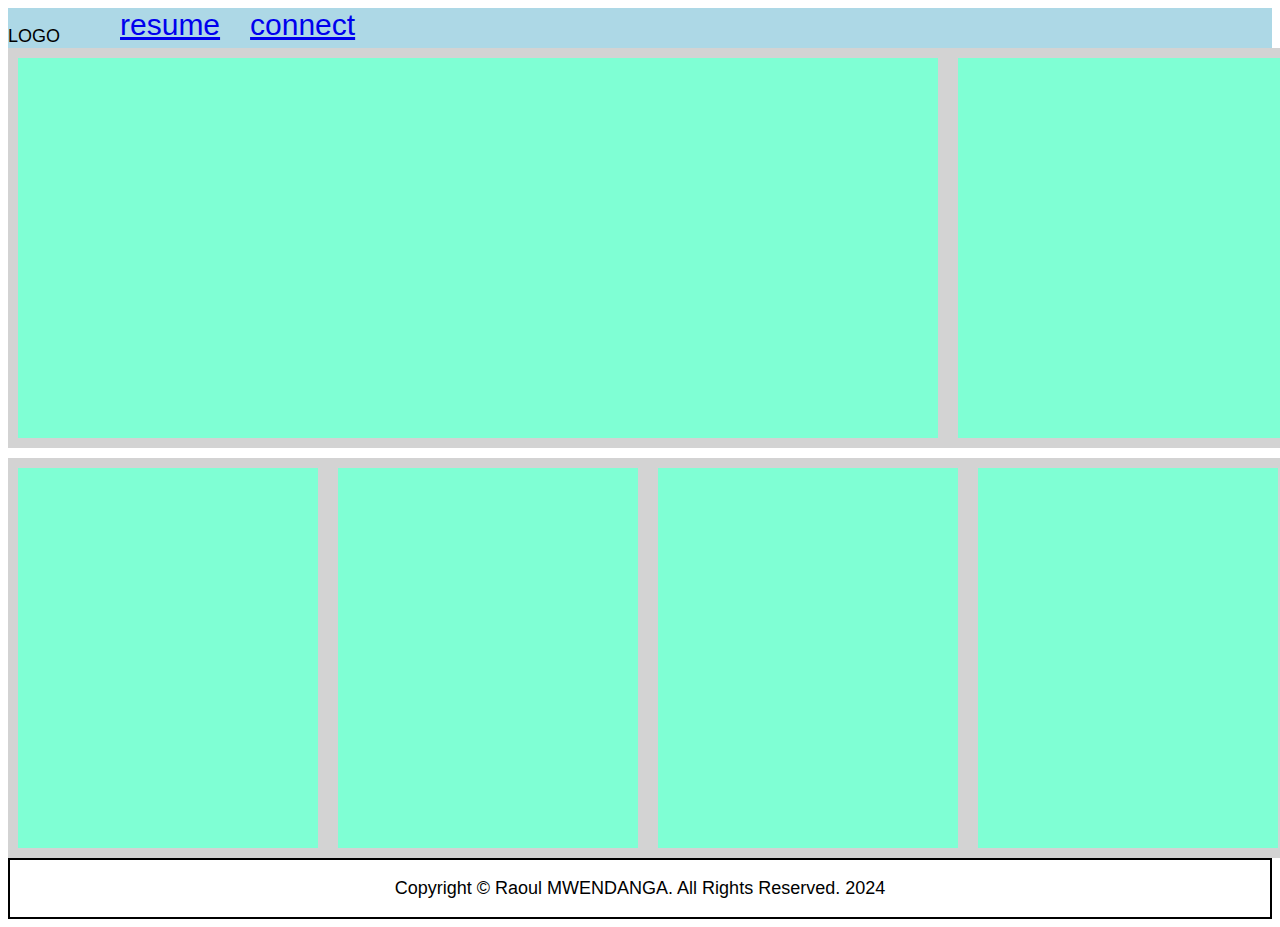
<file: index.html>
<!DOCTYPE html>
<html lang="en">

<head>
    <meta charset="UTF-8" />
    <meta name="viewport" content="width=device-width, initial-scale=1.0" />
    <title>MWENDANGA</title>
    <link rel="stylesheet" href="./style.css" />
    <link rel="preconnect" href="https://fonts.googleapis.com" />
    <link rel="preconnect" href="https://fonts.gstatic.com" crossorigin />
    <link
        href="https://fonts.googleapis.com/css2?family=Averia+Serif+Libre:ital,wght@0,300;0,400;0,700;1,300;1,400;1,700&family=Laila:wght@300;400;500;600;700&family=Noto+Sans+Mono:wght@100..900&display=swap"
        rel="stylesheet" />
</head>

<body>
    <div id="nav-bar"> <!-- NAV BAR -->
        <div class="box logo">
            <p id="logo">LOGO</p>
        </div>
        <div class="box"></div>
        <div class="box"><a href="./public/about.html">resume</a></div>
        <div class="box"><a href="./public/connect.html">connect</a></div>
    </div>

    <main id="main-content"><!-- MAIN -->
        <div class="grid-container"> <!-- grid-container -->
            <div class="first-box">
                <div class="card"></div>
                <div class="card"></div>
            </div>
            <div class="second-box">
                <div class="card"></div>
                <div class="card"></div>
                <div class="card"></div>
                <div class="card"></div>
                <div class="card"></div>
            </div>
        </div>
    </main>

    <footer> <!-- FOOTER -->
        <p>Copyright &copy; Raoul MWENDANGA. All Rights Reserved. 2024</p>
    </footer>

</body>

</html>
</file>
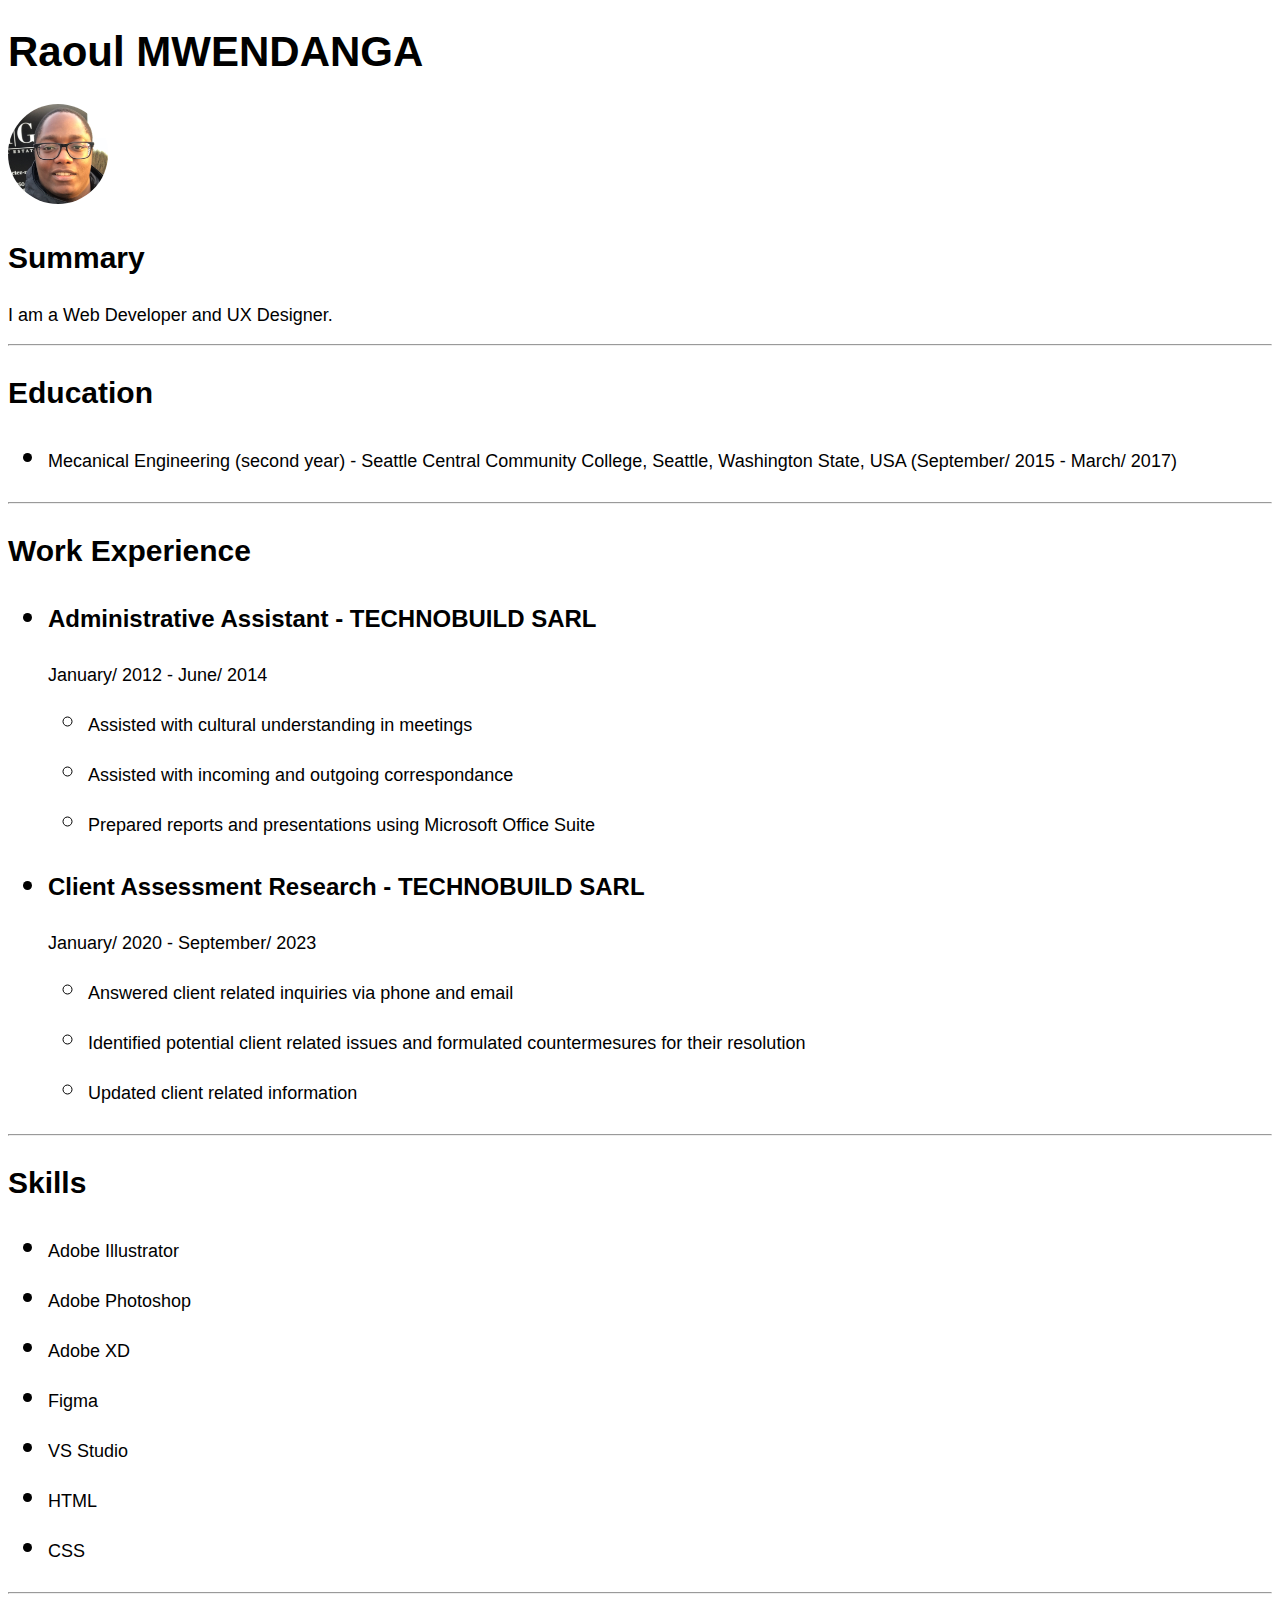
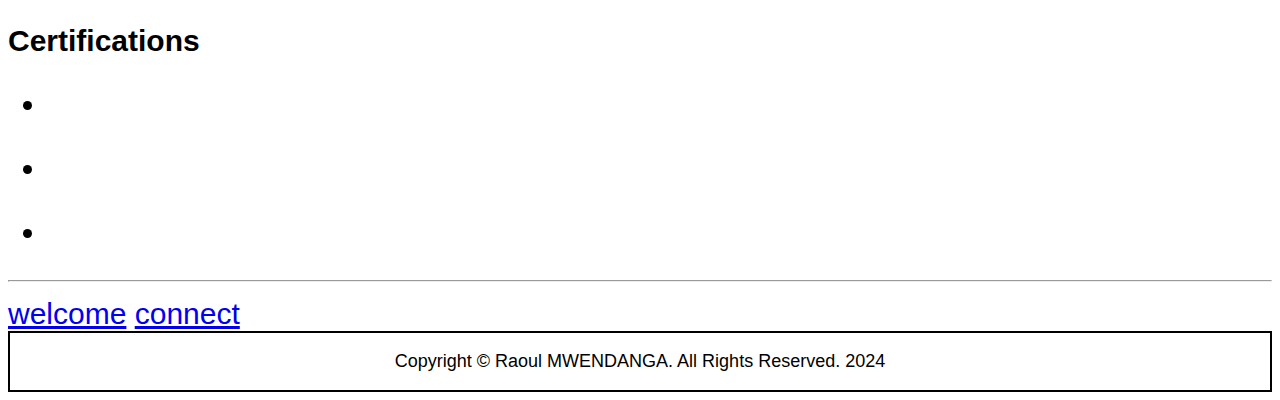
<file: public/about.html>
<!DOCTYPE html>
<html lang="en">

<head>
    <meta charset="UTF-8" />
    <meta name="viewport" content="width=device-width, initial-scale=1.0" />
    <title>MWENDANGA</title>
    <link rel="stylesheet" href="../style.css">
    <link rel="preconnect" href="https://fonts.googleapis.com" />
    <link rel="preconnect" href="https://fonts.gstatic.com" crossorigin />
    <link
        href="https://fonts.googleapis.com/css2?family=Averia+Serif+Libre:ital,wght@0,300;0,400;0,700;1,300;1,400;1,700&family=Laila:wght@300;400;500;600;700&family=Noto+Sans+Mono:wght@100..900&display=swap"
        rel="stylesheet" />
</head>

<body>
    <article class="resume-article">
        <header>
            <h1>Raoul MWENDANGA</h1>
            <img id="raoul-profile" src="../assets/profile_small.JPG" alt="Profile picture of Raoul MWENDANGA">
        </header>
        <h3>Summary</h3>
        <p>I am a Web Developer and UX Designer.</p>
        <hr>
        <h3>Education</h3> <!-- EDUCATION -->
        <ul>
            <li>
                <p>Mecanical Engineering (second year) - Seattle Central Community College, Seattle, Washington State,
                    USA (September/ 2015 - March/ 2017)</p>
            </li>
        </ul>
        <hr>
        <h3>Work Experience</h3> <!-- DETAILS ON WORK EXPERIENCE -->
        <ul>
            <li>
                <h4>Administrative Assistant - TECHNOBUILD SARL</h4> <!-- WORK 2012 to 2014 -->
                <p>January/ 2012 - June/ 2014</p>
                <ul>
                    <li>
                        <p>Assisted with cultural understanding in meetings</p>
                    </li>
                    <li>
                        <p>Assisted with incoming and outgoing correspondance</p>
                    </li>
                    <li>
                        <p>Prepared reports and presentations using Microsoft Office Suite</p>
                    </li>
                </ul>
            </li>
            <li>
                <h4>Client Assessment Research - TECHNOBUILD SARL</h4> <!-- WORK 2020 to 2023 -->
                <p>January/ 2020 - September/ 2023</p>
                <ul>
                    <li>
                        <p>Answered client related inquiries via phone and email</p>
                    </li>
                    <li>
                        <p>Identified potential client related issues and formulated countermesures for their resolution
                        </p>
                    </li>
                    <li>
                        <p>Updated client related information</p>
                    </li>
                </ul>
            </li>
        </ul>
        <hr>
        <h3>Skills</h3> <!-- SKILLS ACQUIRED -->
        <UL>
            <li>
                <p>Adobe Illustrator</p>
            </li>
            <li>
                <p>Adobe Photoshop</p>
            </li>
            <li>
                <p>Adobe XD</p>
            </li>
            <li>
                <p>Figma</p>
            </li>
            <li>
                <p>VS Studio</p>
            </li>
            <li>
                <p>HTML</p>
            </li>
            <li>
                <p>CSS</p>
            </li>
        </UL>
        <hr>
        <h3>Certifications</h3> <!-- CERTIFICATIONS -->
        <ul>
            <li>
                <p></p>
            </li>
            <li>
                <p></p>
            </li>
            <li>
                <p></p>
            </li>
        </ul>


    </article>
    <hr>

    <a href="../index.html">welcome</a>
    <a href="./public/connect.html">connect</a>

    <div id="copyright-bar">
        <footer>
            <p>Copyright &copy; Raoul MWENDANGA. All Rights Reserved. 2024</p>
        </footer>
    </div>

</body>

</html>
</file>
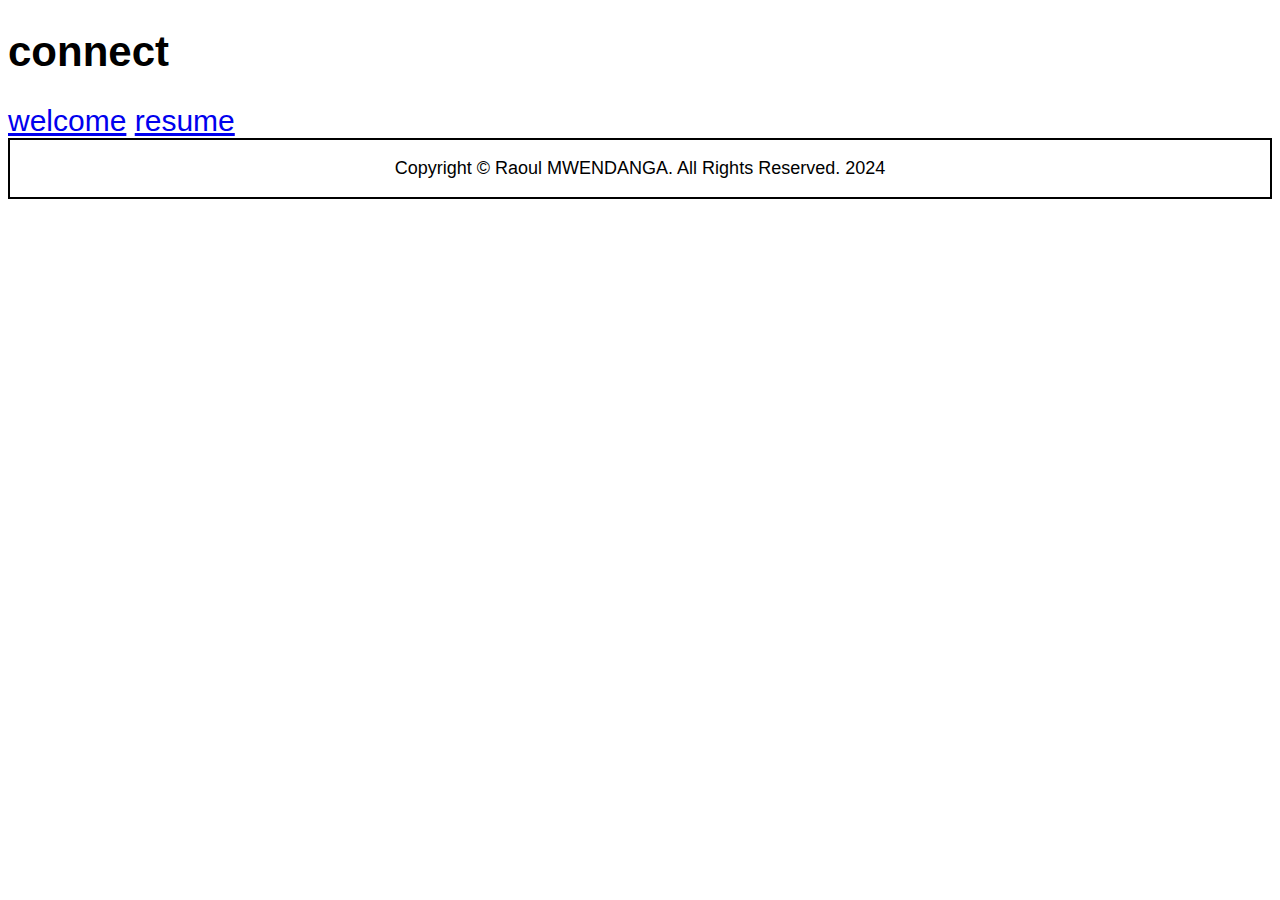
<file: public/connect.html>
<!DOCTYPE html>
<html lang="en">

<head>
    <meta charset="UTF-8" />
    <meta name="viewport" content="width=device-width, initial-scale=1.0" />
    <title>MWENDANGA</title>
    <link rel="stylesheet" href="../style.css">
    <link rel="preconnect" href="https://fonts.googleapis.com" />
    <link rel="preconnect" href="https://fonts.gstatic.com" crossorigin />
    <link
        href="https://fonts.googleapis.com/css2?family=Averia+Serif+Libre:ital,wght@0,300;0,400;0,700;1,300;1,400;1,700&family=Laila:wght@300;400;500;600;700&family=Noto+Sans+Mono:wght@100..900&display=swap"
        rel="stylesheet" />
</head>

<body>
    <h1>connect</h1>

    <a href="../index.html">welcome</a>
    <a href="./about.html">resume</a>

    <div id="copyright-bar">
        <footer>
            <p>Copyright &copy; Raoul MWENDANGA. All Rights Reserved. 2024</p>
        </footer>
    </div>

</body>

</html>
</file>
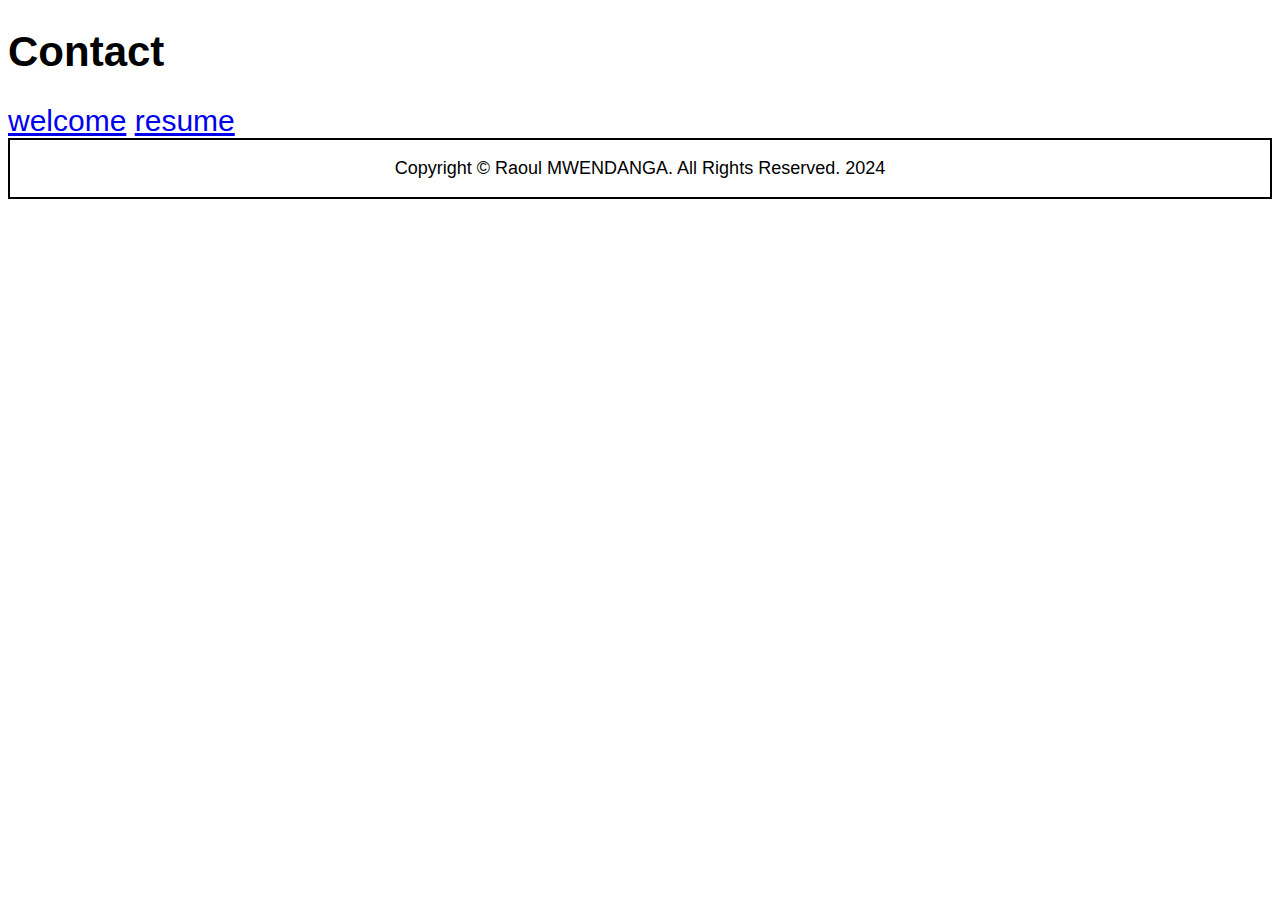
<file: public/contact.html>
<!DOCTYPE html>
<html lang="en">

<head>
    <meta charset="UTF-8" />
    <meta name="viewport" content="width=device-width, initial-scale=1.0" />
    <title>MWENDANGA</title>
    <link rel="stylesheet" href="../style.css">
    <link rel="preconnect" href="https://fonts.googleapis.com" />
    <link rel="preconnect" href="https://fonts.gstatic.com" crossorigin />
    <link
        href="https://fonts.googleapis.com/css2?family=Averia+Serif+Libre:ital,wght@0,300;0,400;0,700;1,300;1,400;1,700&family=Laila:wght@300;400;500;600;700&family=Noto+Sans+Mono:wght@100..900&display=swap"
        rel="stylesheet" />
</head>

<body>
    <h1>Contact</h1>

    <a href="../index.html">welcome</a>
    <a href="./about.html">resume</a>

    <div class="Copyright-bar">
        <footer>
            <p>Copyright &copy; Raoul MWENDANGA. All Rights Reserved. 2024</p>
        </footer>
    </div>

</body>

</html>
</file>
<file: style.css>
@media (319px <=width <=430px) {}

/* ------------------------ FONT ------------------------ */

html {
    font-family: Arial, Helvetica, sans-serif;
    font-size: 30px;
}

h1 {
    font-size: 1.4rem;
}

h3 {
    font-size: 1rem;
}

h4 {
    font-size: 0.8rem;
}

p {
    font-size: 0.6rem;
}

/* ------------------------ NAV BAR ------------------------ */

#nav-bar {
    display: flex;
    height: 40px;
    gap: 1rem;
    background-color: lightblue;
}

.box .logo {
    align-self: flex-start;
    justify-content: center;
    align-content: center;
}

#raoul-profile {
    max-height: 100px;
    border-radius: 50%;
}

/* ------------------------ MAIN ------------------------ */

.grid-container {
    display: grid;
    grid-template-columns: 1fr;
    grid-template-rows: 400px 400px;
    gap: 10px;
}

.first-box {
    display: inline-flex;
    grid-column: span 1;
    background-color: lightgray;
}

.second-box {
    display: inline-flex;
    grid-column: span 1;
    background-color: lightgray;
}

.card {
    height: 380px;
    width: 300px;
    margin: 10px;
    background-color: aquamarine;
}

.first-box .card {
    width: 920px;

}

/* ------------------------ FOOTER ------------------------ */

footer {
    display: flex;
    justify-content: center;
    text-align: center;
    border-style: solid;
    border-width: 2px;
    border-color: black;
}
</file>
